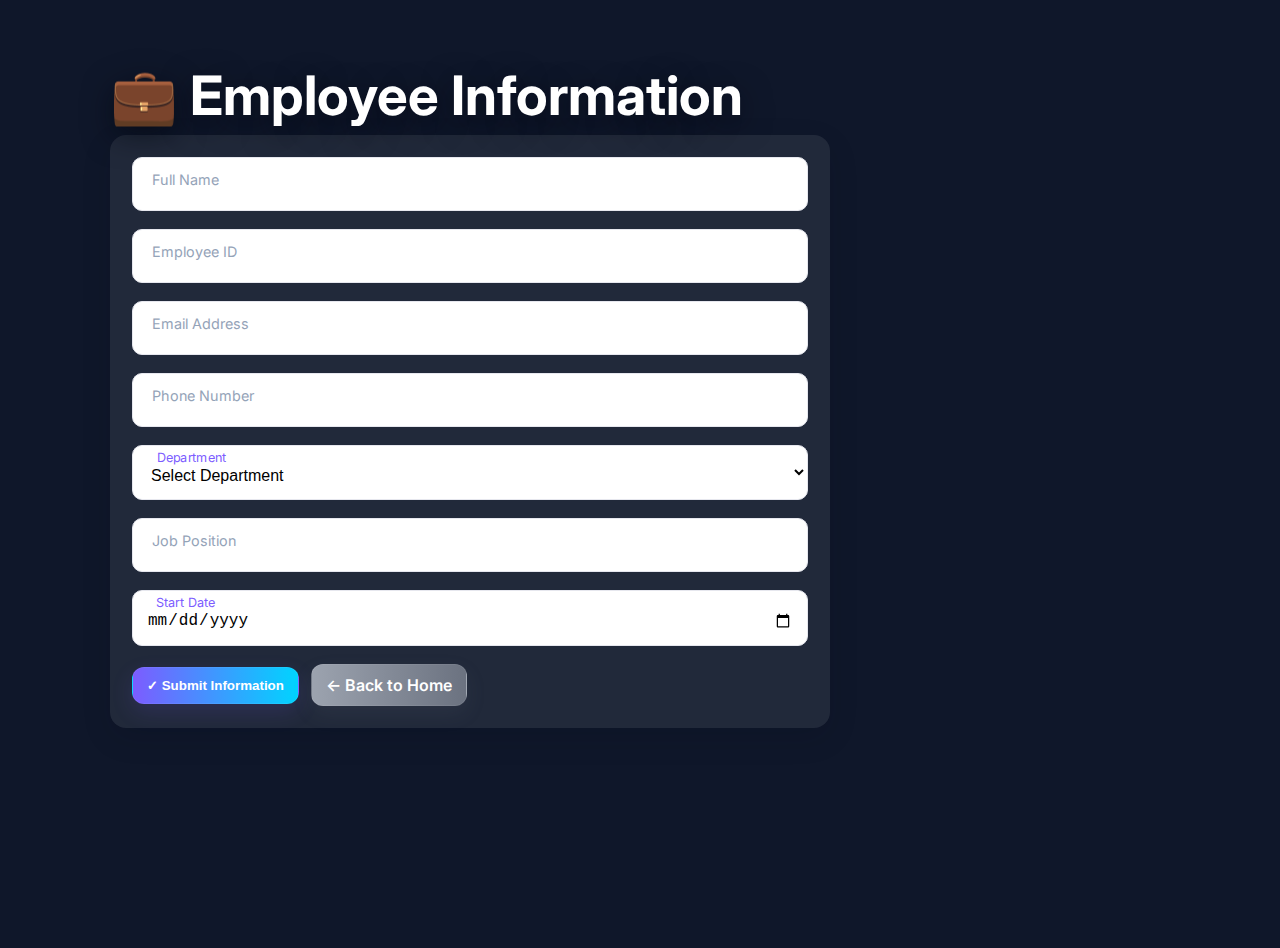
<file: Second_Program/employee_form.html>
<!DOCTYPE html>
<html lang="en">
<head>
    <meta charset="UTF-8">
    <meta name="viewport" content="width=device-width, initial-scale=1.0">
    <link rel="stylesheet" href="style.css">
    <title>Employee Information Form</title>
    <meta name="description" content="Submit employee information and details">
</head>
<body>
    <div class="container">
        <h1 class="Heading">💼 Employee Information</h1>
        <form action="#" class="img-sec" id="employee-form">
            <div class="field float">
                <input type="text" id="employee-name" name="employee-name" placeholder=" " required>
                <label for="employee-name">Full Name</label>
            </div>

            <div class="field float">
                <input type="text" id="employee-id" name="employee-id" placeholder=" " required>
                <label for="employee-id">Employee ID</label>
            </div>

            <div class="field float">
                <input type="email" id="email" name="email" placeholder=" " required>
                <label for="email">Email Address</label>
            </div>

            <div class="field float">
                <input type="tel" id="phone" name="phone" placeholder=" ">
                <label for="phone">Phone Number</label>
            </div>

            <div class="field float">
                <select id="employee-dept" name="employee-dept" required>
                    <option value="">Select Department</option>
                    <option value="hr">Human Resources</option>
                    <option value="it">Information Technology</option>
                    <option value="finance">Finance</option>
                    <option value="marketing">Marketing</option>
                    <option value="operations">Operations</option>
                    <option value="sales">Sales</option>
                    <option value="other">Other</option>
                </select>
                <label for="employee-dept">Department</label>
            </div>

            <div class="field float">
                <input type="text" id="position" name="position" placeholder=" " required>
                <label for="position">Job Position</label>
            </div>

            <div class="field float">
                <input type="date" id="start-date" name="start-date" required>
                <label for="start-date">Start Date</label>
            </div>

            <div style="display:flex;gap:12px;align-items:center">
                <button type="submit" class="btn-style">✓ Submit Information</button>
                <a href="index.html" class="btn-style back-btn">← Back to Home</a>
            </div>
        </form>
    </div>
    <div id="toast" class="toast" role="status" aria-live="polite">Saved — employee information submitted</div>
    <script src="script.js"></script>
</body>
</html>
</file>
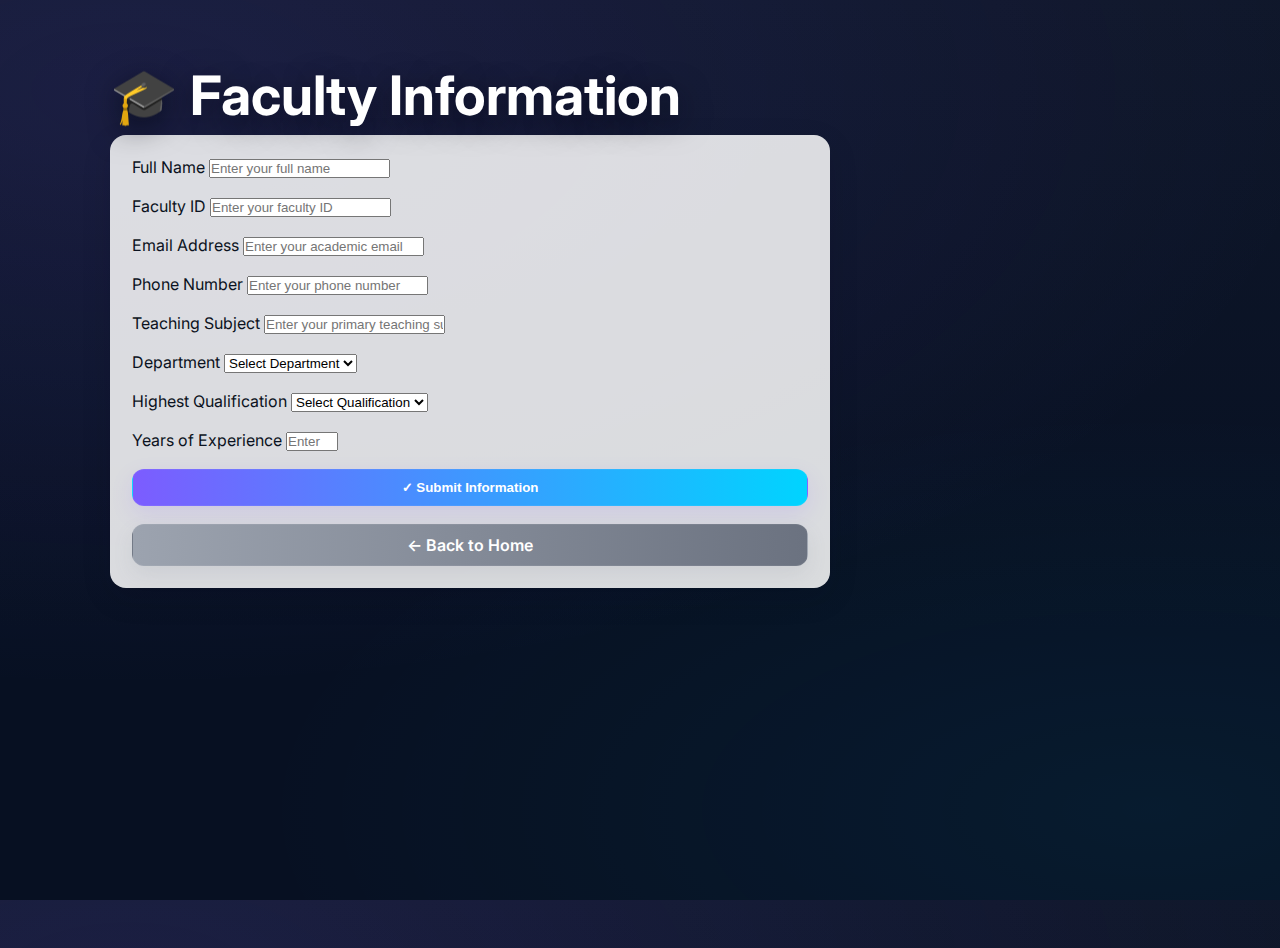
<file: Second_Program/faculty_form.html>
<!DOCTYPE html>
<html lang="en">
<head>
    <meta charset="UTF-8">
    <meta name="viewport" content="width=device-width, initial-scale=1.0">
    <link rel="stylesheet" href="style.css">
    <title>Faculty Information Form</title>
    <meta name="description" content="Submit faculty information and details">
</head>
<body>
    <div class="container">
        <h1 class="Heading">🎓 Faculty Information</h1>
        <form action="#" class="img-sec">
            <div>
                <label for="faculty-name">Full Name</label>
                <input type="text" id="faculty-name" name="faculty-name" placeholder="Enter your full name" required>
            </div>

            <div>
                <label for="faculty-id">Faculty ID</label>
                <input type="text" id="faculty-id" name="faculty-id" placeholder="Enter your faculty ID" required>
            </div>

            <div>
                <label for="email">Email Address</label>
                <input type="email" id="email" name="email" placeholder="Enter your academic email" required>
            </div>

            <div>
                <label for="phone">Phone Number</label>
                <input type="tel" id="phone" name="phone" placeholder="Enter your phone number">
            </div>

            <div>
                <label for="faculty-subject">Teaching Subject</label>
                <input type="text" id="faculty-subject" name="faculty-subject" placeholder="Enter your primary teaching subject" required>
            </div>

            <div>
                <label for="department">Department</label>
                <select id="department" name="department" required>
                    <option value="">Select Department</option>
                    <option value="computer-science">Computer Science</option>
                    <option value="mathematics">Mathematics</option>
                    <option value="physics">Physics</option>
                    <option value="chemistry">Chemistry</option>
                    <option value="biology">Biology</option>
                    <option value="english">English Literature</option>
                    <option value="history">History</option>
                    <option value="business">Business Studies</option>
                    <option value="other">Other</option>
                </select>
            </div>

            <div>
                <label for="qualification">Highest Qualification</label>
                <select id="qualification" name="qualification" required>
                    <option value="">Select Qualification</option>
                    <option value="phd">Ph.D.</option>
                    <option value="masters">Master's Degree</option>
                    <option value="bachelors">Bachelor's Degree</option>
                </select>
            </div>

            <div>
                <label for="experience">Years of Experience</label>
                <input type="number" id="experience" name="experience" placeholder="Enter years of teaching experience" min="0" max="50">
            </div>

            <button type="submit" class="btn-style">✓ Submit Information</button>
            <a href="index.html" class="btn-style back-btn">← Back to Home</a>
        </form>
    </div>
</body>
</html>
</file>
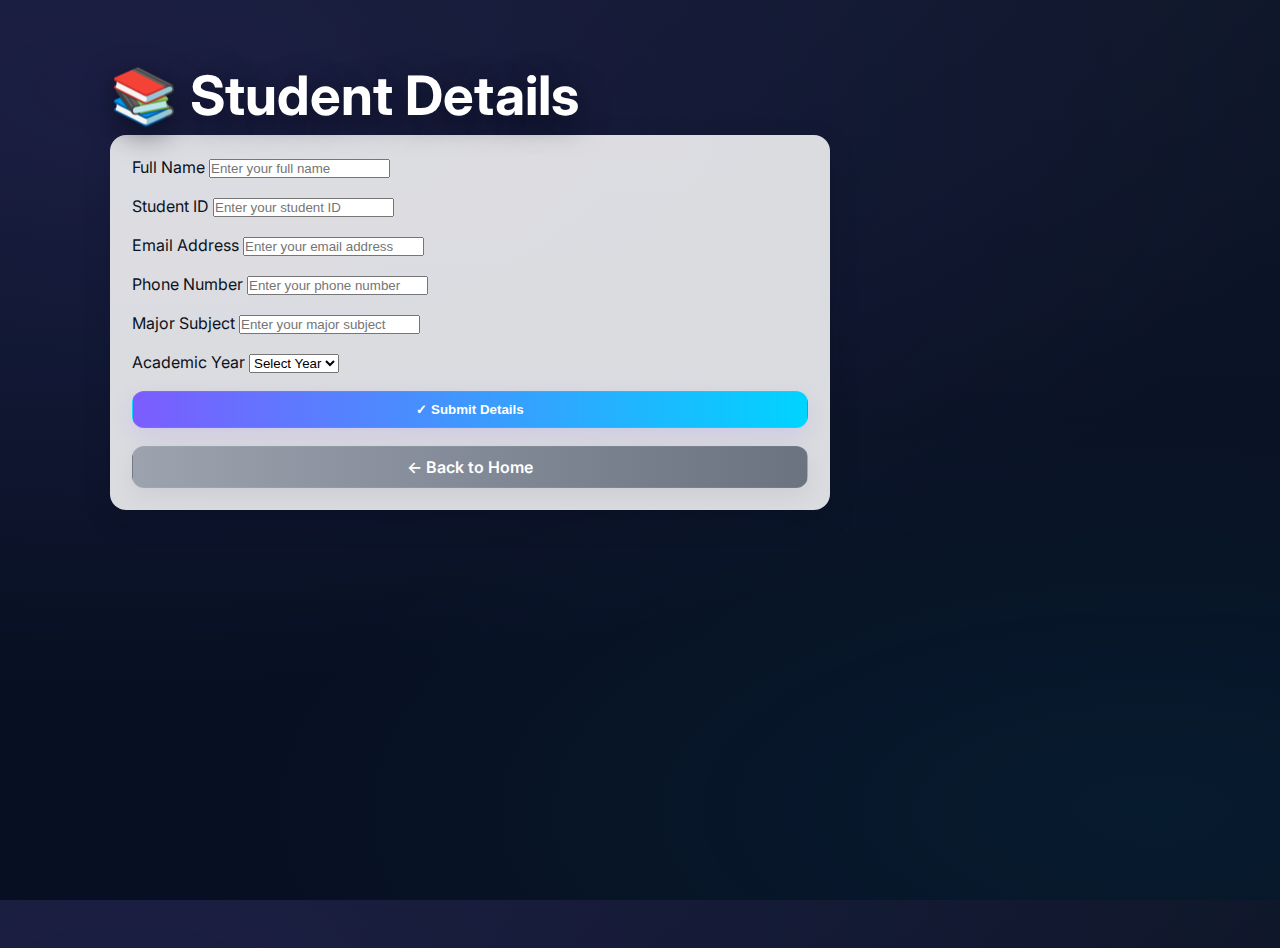
<file: Second_Program/student_form.html>
<!DOCTYPE html>
<html lang="en">
<head>
    <meta charset="UTF-8">
    <meta name="viewport" content="width=device-width, initial-scale=1.0">
    <link rel="stylesheet" href="style.css">
    <title>Student Details Form</title>
    <meta name="description" content="Submit student information and details">
</head>
<body>
    <div class="container">
        <h1 class="Heading">📚 Student Details</h1>
        <form action="#" class="img-sec">
            <div>
                <label for="student-name">Full Name</label>
                <input type="text" id="student-name" name="student-name" placeholder="Enter your full name" required>
            </div>

            <div>
                <label for="student-id">Student ID</label>
                <input type="text" id="student-id" name="student-id" placeholder="Enter your student ID" required>
            </div>

            <div>
                <label for="email">Email Address</label>
                <input type="email" id="email" name="email" placeholder="Enter your email address" required>
            </div>

            <div>
                <label for="phone">Phone Number</label>
                <input type="tel" id="phone" name="phone" placeholder="Enter your phone number">
            </div>

            <div>
                <label for="subject">Major Subject</label>
                <input type="text" id="subject" name="subject" placeholder="Enter your major subject" required>
            </div>

            <div>
                <label for="year">Academic Year</label>
                <select id="year" name="year" required>
                    <option value="">Select Year</option>
                    <option value="1">1st Year</option>
                    <option value="2">2nd Year</option>
                    <option value="3">3rd Year</option>
                    <option value="4">4th Year</option>
                </select>
            </div>

            <button type="submit" class="btn-style">✓ Submit Details</button>
            <a href="index.html" class="btn-style back-btn">← Back to Home</a>
        </form>
    </div>
</body>
</html>
</file>
<file: Second_Program/style.css>
@import url('https://fonts.googleapis.com/css2?family=Inter:wght@300;400;500;600;700&display=swap');

/* Theme Variables */
:root {
  --bg-1: #0f172a;
  --accent-1: #7c5cff;
  --accent-2: #00d4ff;
  --card: #ffffff;
  --muted: #6b7280;
  --glass: rgba(255, 255, 255, 0.85);
  --radius: 16px;
}

/* Dark Mode */
:root[data-theme='dark'] {
  --card: #1e293b;
  --muted: #94a3b8;
  --glass: rgba(255, 255, 255, 0.08);
}

[data-theme='dark'] body {
  background: #0f172a;
  color: #f8fafc;
}

/* Reset & Base Styles */
* {
  box-sizing: border-box;
  margin: 0;
  padding: 0;
}

html, body {
  height: 100%;
}

body {
  font-family: 'Inter', system-ui, -apple-system, 'Segoe UI', Roboto, 'Helvetica Neue', Arial;
  background: 
    radial-gradient(1200px 600px at 10% 10%, rgba(124, 92, 255, 0.12), transparent),
    radial-gradient(900px 400px at 90% 90%, rgba(0, 212, 255, 0.06), transparent),
    linear-gradient(180deg, var(--bg-1), #071022 70%);
  color: #0b1220;
  -webkit-font-smoothing: antialiased;
  -moz-osx-font-smoothing: grayscale;
  min-height: 100vh;
}

/* Layout */
.container {
  max-width: 1100px;
  margin: 48px auto;
  padding: 20px;
}

/* HERO */
.hero {
  display: grid;
  grid-template-columns: 1fr 420px;
  gap: 28px;
  align-items: center;
}

.hero-left {
  color: var(--card);
}

.Heading {
  font-size: clamp(2.4rem, 5vw, 3.4rem);
  line-height: 1.02;
  color: #fff;
  margin-bottom: 12px;
  text-shadow: 0 8px 30px rgba(4, 6, 15, 0.6);
}

.lead {
  color: rgba(255, 255, 255, 0.9);
  letter-spacing: 0.25px;
  font-size: 1.05rem;
  margin-bottom: 18px;
  max-width: 60ch;
}

.hero-cta {
  display: flex;
  gap: 12px;
  flex-wrap: wrap;
}

.hero-illustration {
  width: 100%;
  border-radius: 20px;
  box-shadow: 0 18px 40px rgba(2, 6, 23, 0.6);
  border: 1px solid rgba(255, 255, 255, 0.06);
  display: block;
}

/* Cards */
.cards {
  display: grid;
  grid-template-columns: repeat(3, 1fr);
  gap: 18px;
  margin-top: 32px;
}

.card {
  position: relative;
  background: rgba(255, 255, 255, 0.75);
  backdrop-filter: blur(14px);
  -webkit-backdrop-filter: blur(14px);
  border: 1px solid rgba(227, 222, 222, 0.18);
  border-radius: var(--radius);
  padding: 20px;
  display: flex;
  flex-direction: column;
  gap: 12px;
  align-items: flex-start;
  transition: transform 0.28s cubic-bezier(.2, .9, .3, 1), box-shadow 0.28s;
}

.card:hover {
  transform: translateY(-8px);
  box-shadow: 0 30px 60px rgba(2, 6, 23, 0.35);
}

/* Gradient Border for Card */
.card.gradient-border::before {
  content: "";
  position: absolute;
  inset: 0;
  z-index: -1;
  border-radius: inherit;
  padding: 1px;
  background: linear-gradient(90deg, var(--accent-1), var(--accent-2));
  
  -webkit-mask-composite: xor;
  mask-composite: exclude;
}

.icon {
  font-size: 28px;
  background: linear-gradient(90deg, var(--accent-1), var(--accent-2));
  -webkit-background-clip: text;
  background-clip: text;
  color: transparent;
}

.card-title {
  font-size: 1.2rem;
  font-weight: 600;
  color: #0b1220;
  margin-top: 6px;
}

.card-desc {
  color: var(--muted);
  font-size: 0.95rem;
}

.card a.btn-style {
  align-self: stretch;
  margin-top: 8px;
}

/* Buttons */
.btn-style {
  display: inline-flex;
  align-items: center;
  justify-content: center;
  gap: 8px;
  padding: 10px 14px;
  border-radius: 12px;
  text-decoration: none;
  font-weight: 600;
  background: linear-gradient(90deg, var(--accent-1), var(--accent-2));
  color: #fff;
  box-shadow: 0 8px 22px rgba(124, 92, 255, 0.14);
  border: 1px solid rgba(255, 255, 255, 0.06);
  transition: transform 0.18s, box-shadow 0.18s;
}

.btn-style:hover {
  transform: translateY(-3px);
  box-shadow: 0 18px 40px rgba(124, 92, 255, 0.18);
}

.btn-style.outline {
  background: transparent;
  border: 1px solid rgba(255, 255, 255, 0.18);
  color: rgba(255, 255, 255, 0.95);
  box-shadow: none;
}

.btn-style.large {
  padding: 14px 20px;
  font-size: 1.03rem;
}

.btn-style.back-btn {
  background: linear-gradient(90deg, #9ca3af, #6b7280);
  box-shadow: 0 8px 20px rgba(107, 114, 128, 0.12);
}

/* Forms */
form.img-sec {
  display: flex;
  flex-direction: column;
  gap: 18px;
  background: var(--glass);
  padding: 22px;
  border-radius: var(--radius);
  box-shadow: 0 10px 30px rgba(2, 6, 23, 0.12);
  max-width: 720px;
}

form img {
  max-width: 100%;
}

.field {
  position: relative;
  display: flex;
  flex-direction: column;
  gap: 6px;
}

.field input,
.field select,
.field textarea {
  width: 100%;
  padding: 14px;
  border-radius: 10px;
  border: 1px solid #e6e7ee;
  background: #fff;
  font-size: 1rem;
}

.field label {
  font-size: 0.9rem;
  color: var(--muted);
}

/* Floating Labels */
.float {
  position: relative;
}

.float input,
.float select,
.float textarea {
  padding-top: 20px;
}

.float label {
  position: absolute;
  left: 14px;
  top: 14px;
  background: transparent;
  padding: 0 6px;
  color: var(--muted);
  font-size: 0.9rem;
  transition: all 0.18s;
}

.float input:focus + label,
.float input:not(:placeholder-shown) + label,
.float textarea:focus + label,
.float textarea:not(:placeholder-shown) + label,
.float select:focus + label,
.float select:not([value=""]) + label {
  transform: translateY(-10px) scale(0.88);
  color: var(--accent-1);
}

/* Utilities */
.muted {
  color: var(--muted);
  font-size: 0.95rem;
}

.site-footer {
  margin-top: 32px;
  color: rgba(255, 255, 255, 0.7);
  text-align: center;
}

/* Toast Notification */
.toast {
  position: fixed;
  right: 20px;
  bottom: 20px;
  background: #0b1220;
  color: #fff;
  padding: 12px 16px;
  border-radius: 12px;
  box-shadow: 0 10px 30px rgba(2, 6, 23, 0.4);
  opacity: 0;
  transform: translateY(10px);
  transition: opacity 0.22s, transform 0.22s;
}

.toast.show {
  opacity: 1;
  transform: none;
}

/* Responsive */
@media (max-width: 980px) {
  .hero {
    grid-template-columns: 1fr;
  }
  .cards {
    grid-template-columns: repeat(2, 1fr);
  }
  .hero-illustration {
    order: -1;
  }
}

@media (max-width: 640px) {
  .cards {
    grid-template-columns: 1fr;
  }
  .Heading {
    font-size: 2.2rem;
  }
  .container {
    margin: 18px auto;
  }
}
</file>
